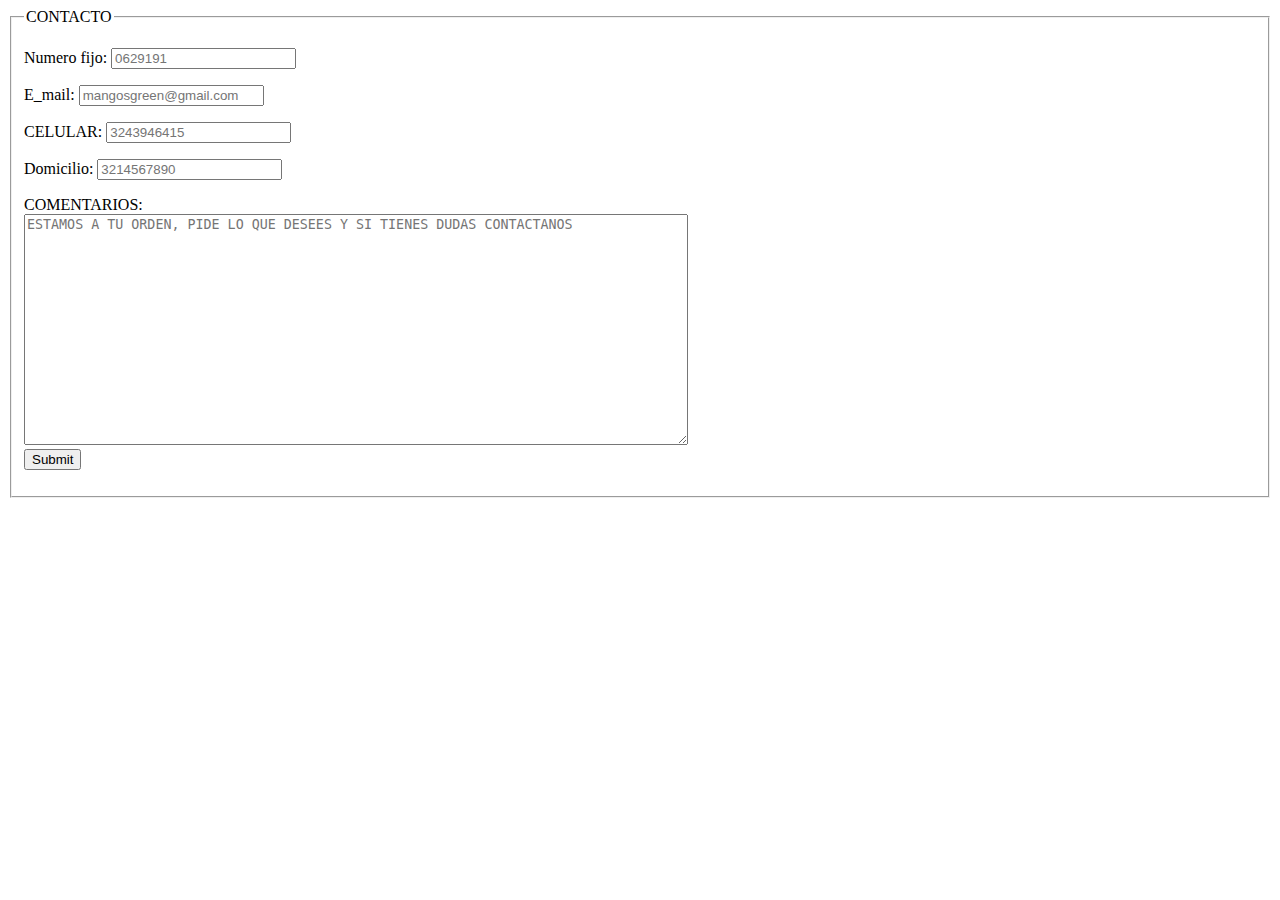
<file: contacto.html>
<!DOCTYPE html>
<html>
<head>
	<meta charset="utf-8">
	<meta name="viewport" content="width=device-width, initial-scale=1">
	<title></title>
</head>
<body>
	<from>
		<fieldset>
			<legend>CONTACTO</legend>
			<p>
			<label>Numero fijo:</label>
			<input type="text" name="" placeholder="0629191">
			<p>
			<label>E_mail:</label>
			<input type="email" name="" placeholder="mangosgreen@gmail.com">
			<p>
			<label>CELULAR:</label>
			<input type="number" name="" placeholder="3243946415">
			<p>
			<label>Domicilio:</label>
			<input type="text" name="" placeholder="3214567890">
			<p>
				<label>COMENTARIOS:</label>
				<br>
				<textarea cols="80" rows="15" placeholder="ESTAMOS A TU ORDEN, PIDE LO QUE DESEES Y SI TIENES DUDAS CONTACTANOS"></textarea>
				<br>
				<input type="submit" name="">
		</fieldset>
	</from>

</body>
</html>
</file>
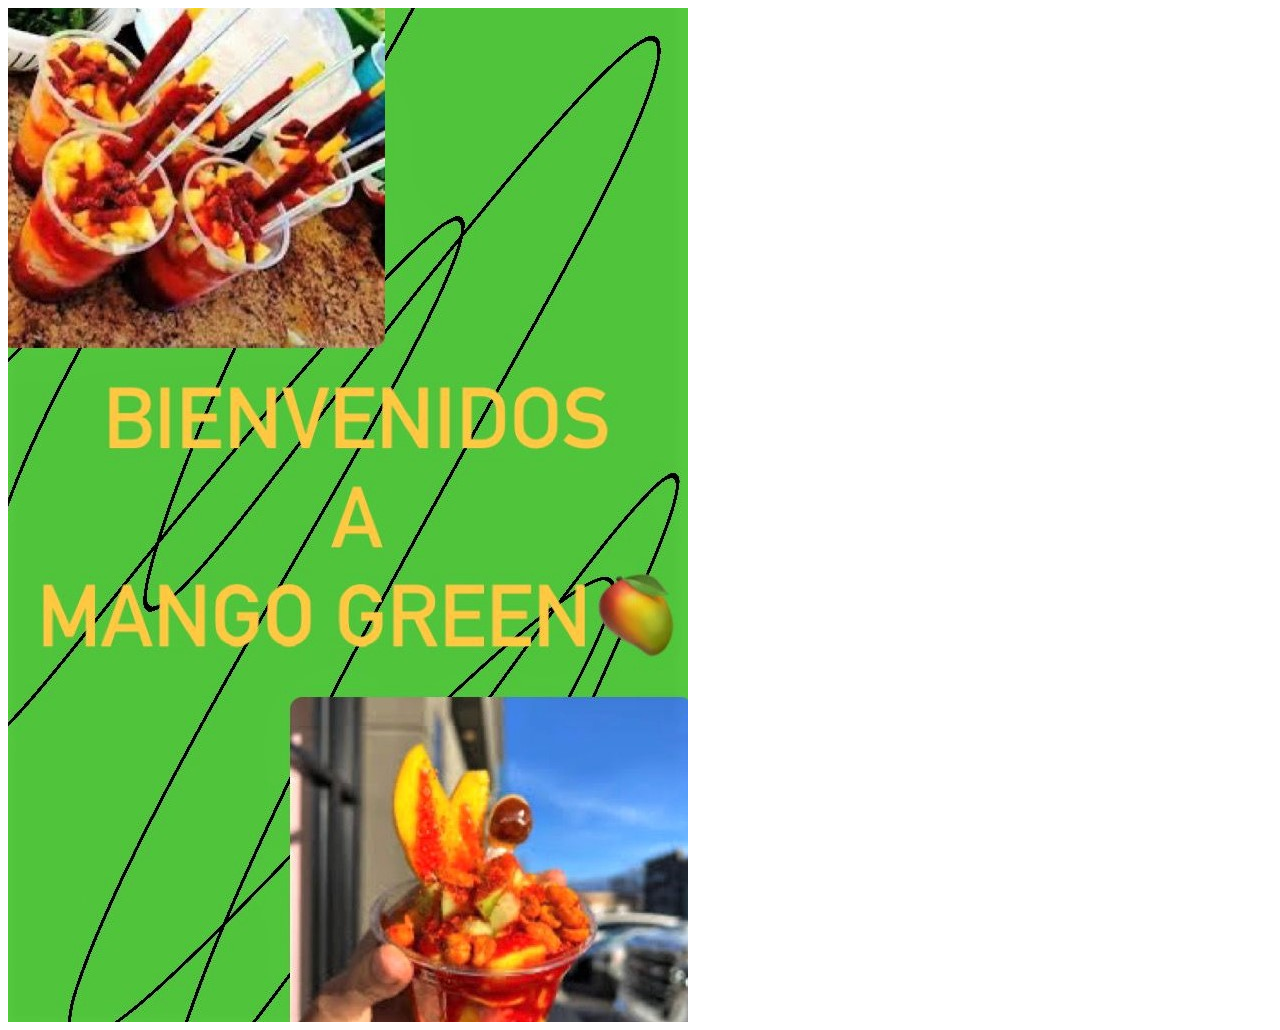
<file: inicio.html>
<html><!DOCTYPE html>

<head>
	<meta charset="utf-8">
	<meta name="viewport" content="width=device-width, initial-scale=1">
	<title></title>
</head><!DOCTYPE html>

<body>
<div>
	<img src="inicio.jpeg">
</div>	
</body>
</html>
</file>
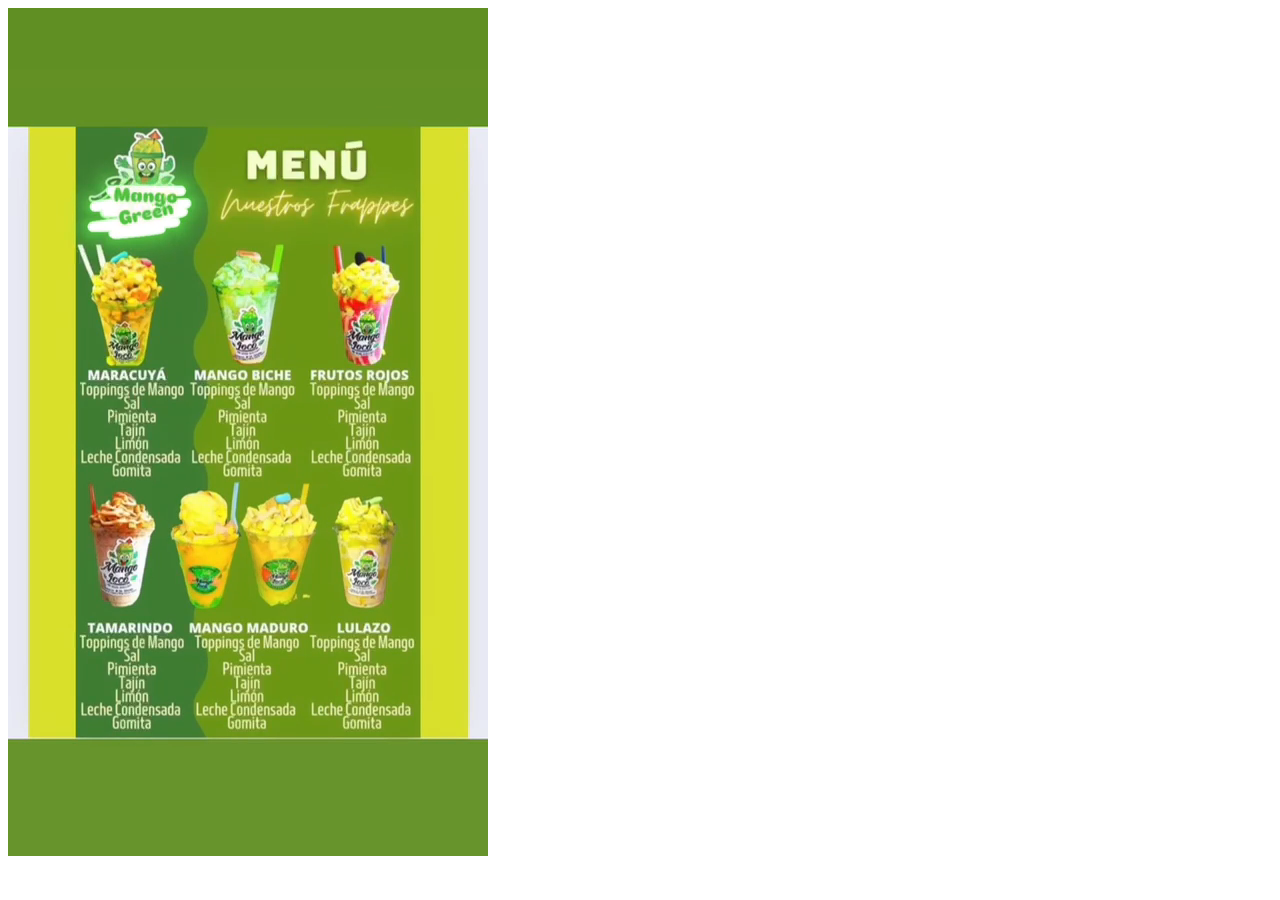
<file: sabores.html>
<!DOCTYPE html>
<html>
<head>
	<meta charset="utf-8">
	<meta name="viewport" content="width=device-width, initial-scale=1">
	<title></title>
</head>
<body>
   <div>
	<video src="toppin.mp4" autoplay muted></video> 
</div>	
</body>
</html>
</file>
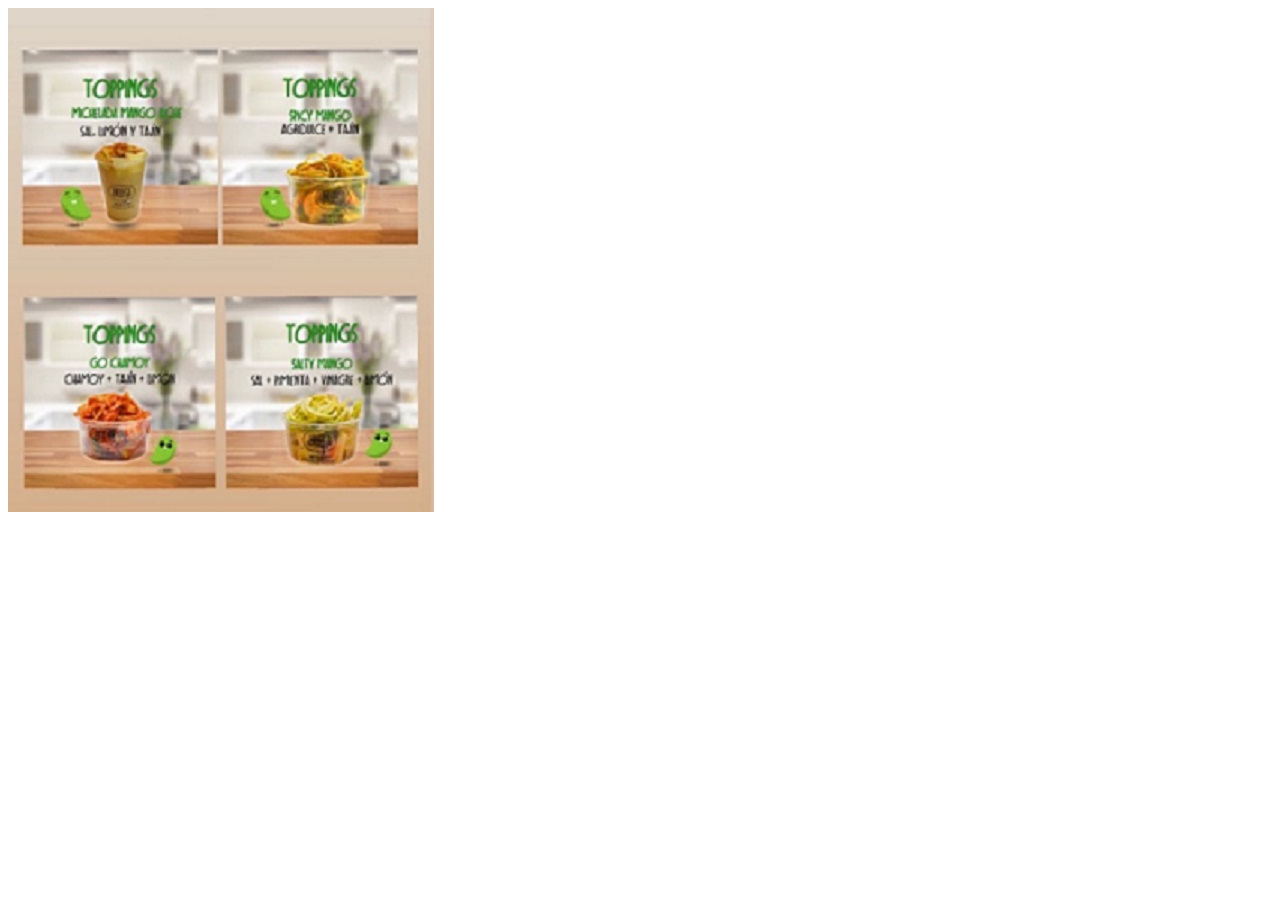
<file: toppin.html>
<!DOCTYPE html>
<!DOCTYPE html>
<html>
<head>
	<meta charset="utf-8">
	<meta name="viewport" content="width=device-width, initial-scale=1">
	<title></title>
</head>
<body>
	<div>
		<img src="topping.jpg">
	</div>
</body>
</html>
</file>
